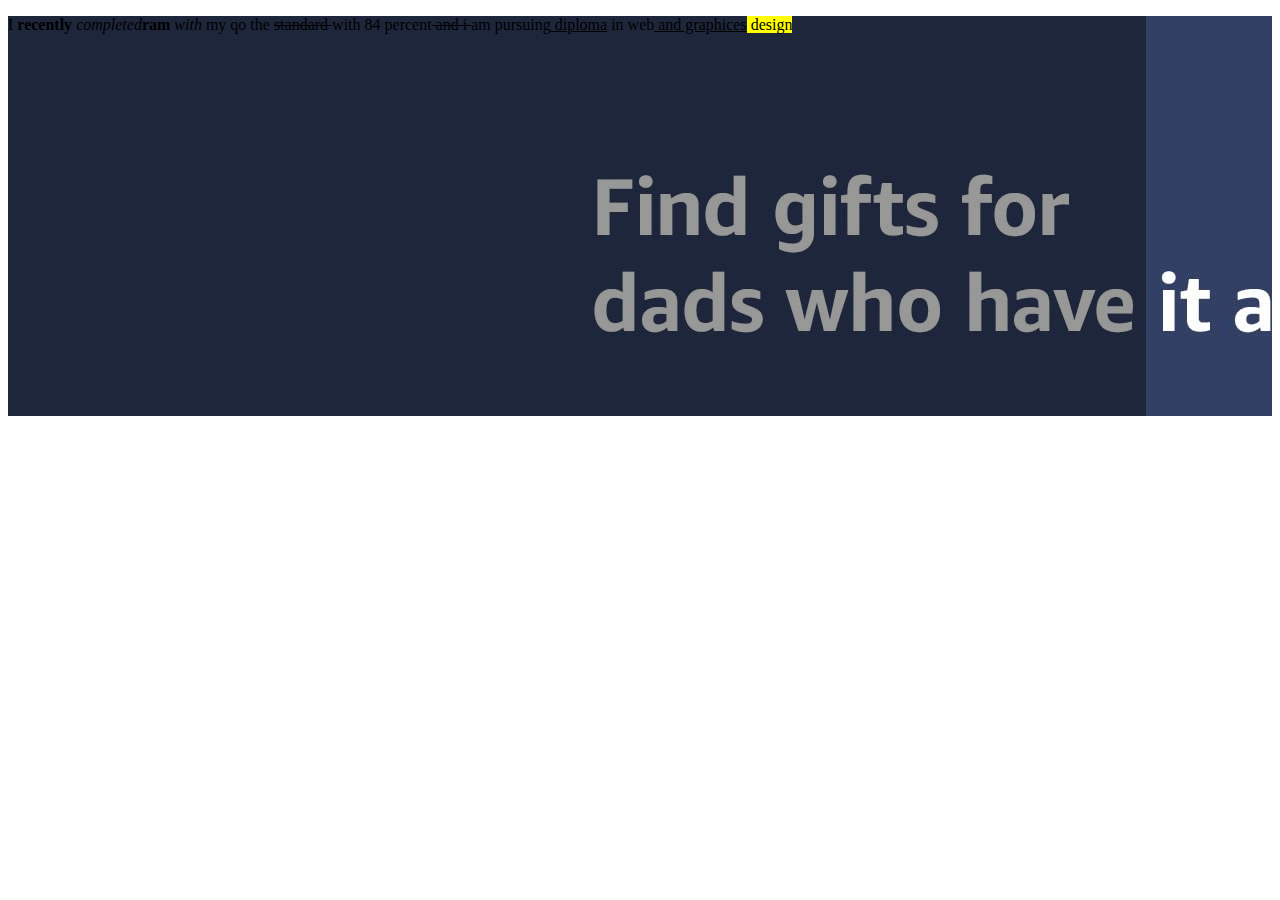
<file: html basic.html>
<!DOCTYPE html>
<html>
<head>
	<meta charset="utf-8">
	<meta name="viewport" content="width=device-width, initial-scale=1">
	<title>Amazon</title>
	<style type="text/css">
		.abc{
        background-image: url(hero_image.jpg);
        width: 100%;
        height: 400px;
		}
		.abc-overlay{
			background-color: rgba(0, 0, 0, 0.4);
			width: 90%;
			height: 400px;
		}
	</style>
</head>
<body>
	<div class="abc">
		<div class="abc-overlay">
   <p>I<b> recently</b> <i>completed</i><strong>ram</strong> <em>with</em> my qo the <strike>standard </strike>with 84 percent<del> and i </del>am pursuing<ins> diploma</ins> in web<u> and graphices</u><mark> design</mark></p>
</div>
</div>
</body>
</html>
</file>
